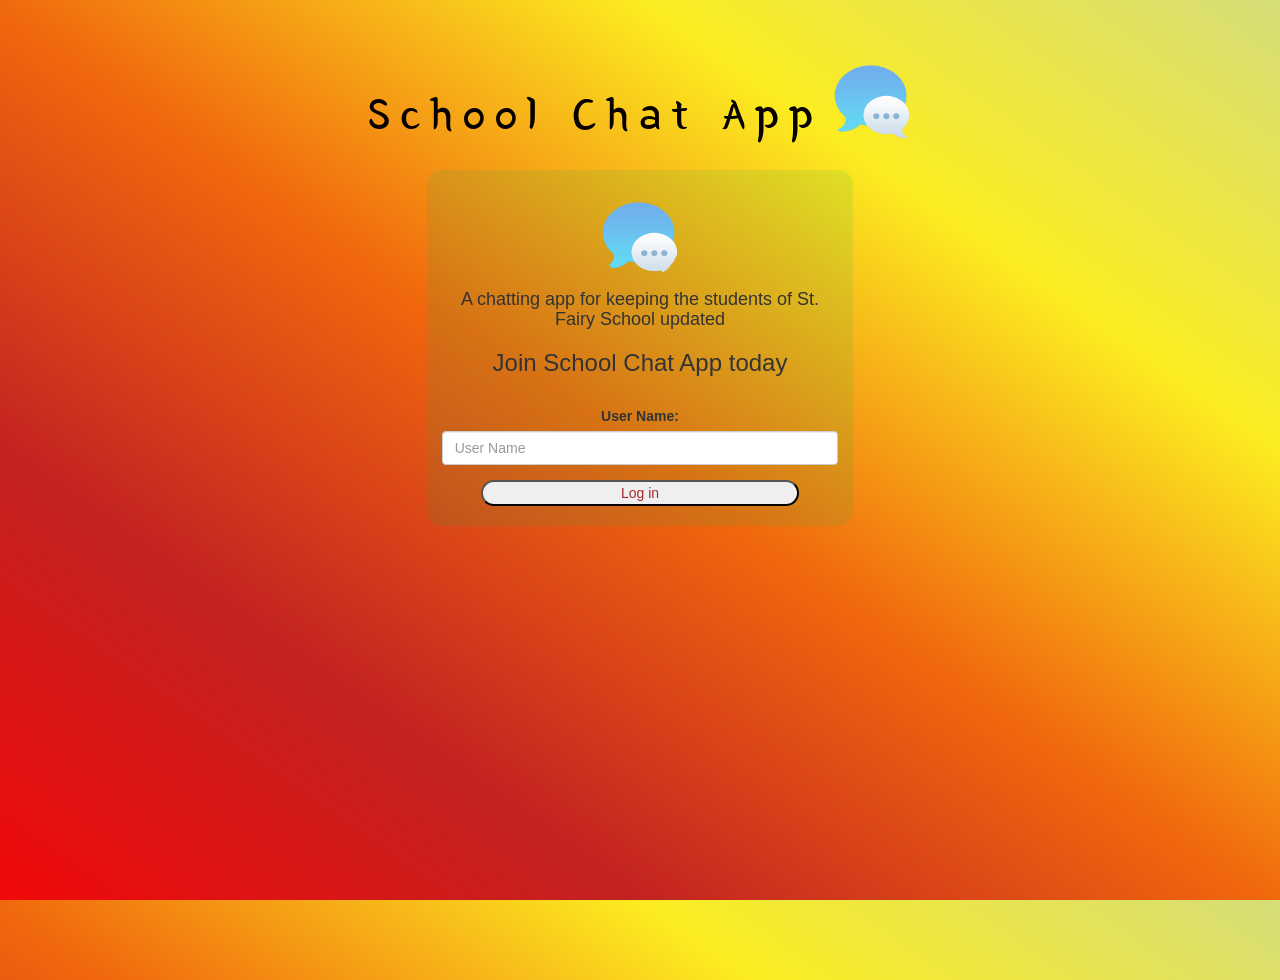
<file: index.html>
<!DOCTYPE html>
<html>
<head>
	<title>School Chat App</title>
<link href="https://fonts.googleapis.com/css?family=Yeon+Sung&display=swap" rel="stylesheet"><meta name="viewport" content="width=device-width, initial-scale=1">

<link rel="stylesheet" href="https://maxcdn.bootstrapcdn.com/bootstrap/3.4.0/css/bootstrap.min.css">
<script src="https://ajax.googleapis.com/ajax/libs/jquery/3.4.1/jquery.min.js"></script>
<script src="https://maxcdn.bootstrapcdn.com/bootstrap/3.4.0/js/bootstrap.min.js"></script>

<link rel="stylesheet" type="text/css" href="style.css">
<script src="kwitter.js"></script>
</head>
<body>
<center>
	<h1 class="header">	
		School Chat App	<sup>
	<img src="chatlogo.png">
	</sup>
</h1>
	<div class="col-lg-4 col-md-6 col-sm-6 col-xs-11 login_div">
	<img src="chatlogo.png" class="logo">
		<h4 >A chatting app for keeping the students of St. Fairy School updated</h4>
		<h3 >Join School Chat App today</h3>
		<br>
		<div class="form-group">
		  <label >User Name:</label>
		  <br>
		  <input type="text" id="user_name" class="form-control" placeholder="User Name">

		</div>
   

		<button id="login_button" class="login" onclick="addUser()">Log in</button>
		<br><br>
	</div>
</center>
</body>
</html>
</file>
<file: style.css>
html, body
{
  height: 100%;
  margin: 0;
}

body
{
background-image: linear-gradient(to right top, #f10909, #c22222, #f1690d, #fced21, #d6dd78);
}

.header
{
	color: rgb(7, 0, 1);font-family: 'Yeon Sung';font-size: 45px;letter-spacing: 10px;margin-top: 80px;
}
.header img
{
	width: 80px;margin-left: -15px;
}

.login_div
{
	background: rgba(30, 172, 77, 0.123);float: none;border-radius: 15px;
}

.logo
{
	width: 80px;margin-top: 30px;border-radius: 40px;
}

#login_button
{
	width: 80%;border-radius: 15px;
}

.room_name
{
	cursor: pointer;
	font-size: 20px;
}


#logout
{
	font-size: 20px; float: right;
}


#output
{
	padding: 10px; width:80%;background: rgba(49, 5, 5, 0.8);border-radius: 15px;
}

.input_div_room_page
{
	width: 80%;
}

.input_div label
{
	color: rgb(202, 145, 145);font-size: 20px;
}


.input_div_message_page
{
	position: fixed;bottom: 0px;width: 100%;background: rgba(255,255,255,0.8);
}
.input_div_message_page label
{
	color: black;
}
.input_div_message_page #msg
{
	width: 80%;
}
.input_div_message_page button
{
	margin-top: 15px;
	width: 50%; 
}
.color_white
{
	color: white
}

.user_tick
{
	width:20px;
}
.message_h4
{
	padding-left:5px;color:grey;
}

.login {
	color: brown;
}
</file>
